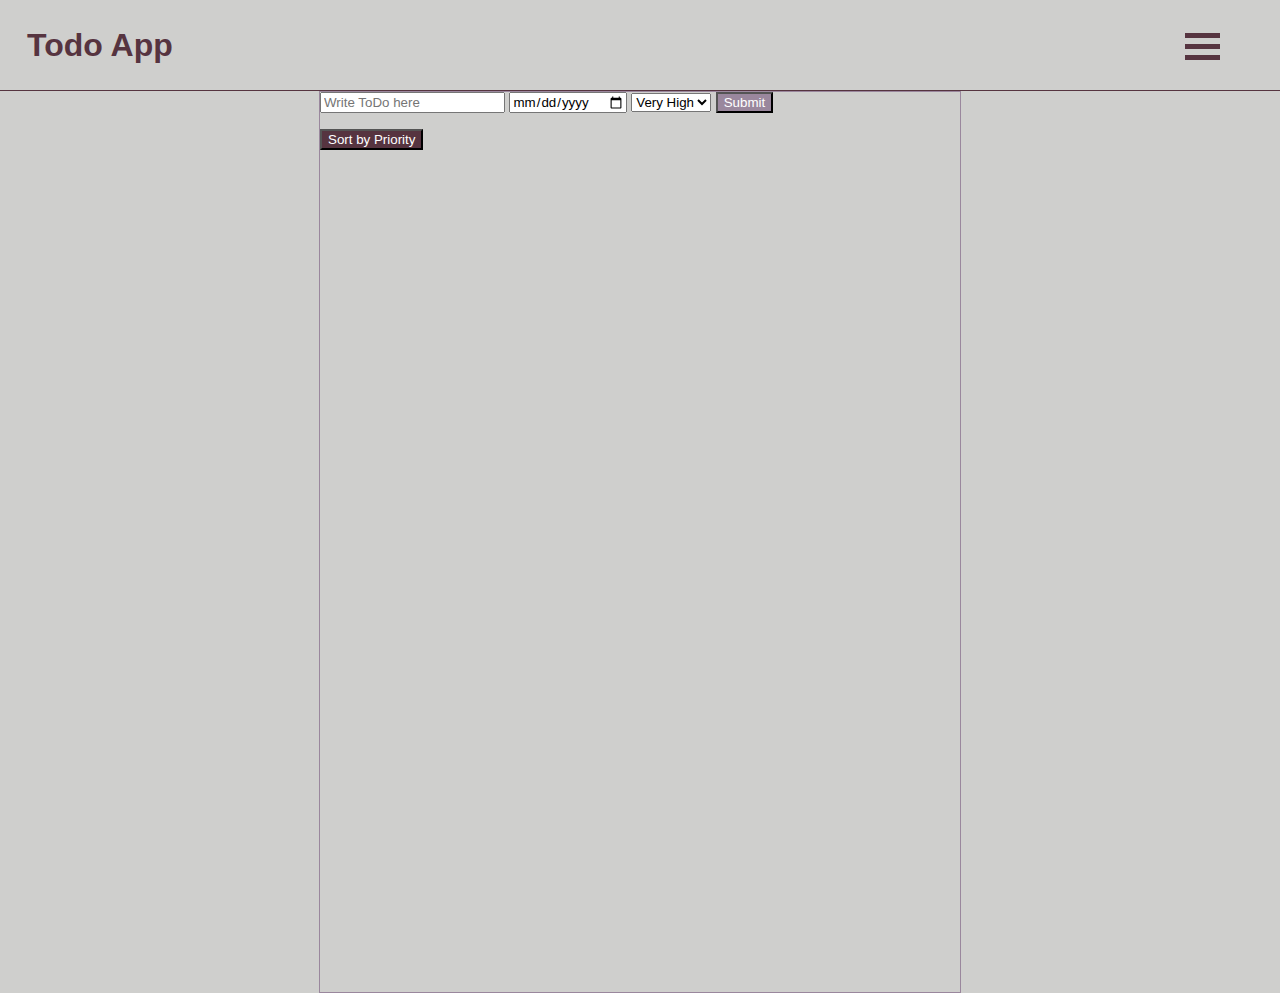
<file: todo-app/index.html>
<!DOCTYPE html>
<html lang="en">
<head>
    <meta charset="UTF-8">
    <meta http-equiv="X-UA-Compatible" content="IE=edge">
    <meta name="viewport" content="width=device-width, initial-scale=1.0">
    <title>Document</title>
    <link rel="stylesheet" href="styles.css">
</head>
<body>
    <div class="wrapper">
        <header class="wrapper__item wrapper__item--header">
            <div class="header__item header__item--logo">
                <h1>Todo App</h1>
            </div>
            <div class="header__item"></div>
            <div class="header__item header__item--menu-btn">
                <div class="button">
                    <div class="bar1"></div>
                    <div class="bar2"></div>
                    <div class="bar3"></div>
                  </div>
            </div>
        </header>

        <div class="bodyWrapper">
            <form id="todoForm" action="">
                <input type="text" placeholder="Write ToDo here" id="todoInput">
                <input type="date" min="2023-01-01" id="dueDate">
                <select type="select" id="priority">
                    <option value="1">Very High</option>
                    <option value="2">High</option>
                    <option value="3">Medium</option>
                    <option value="4">Low</option>
                    <option value="5">Very Low</option>
                </select>
                <input type="submit" value="Submit" id="todoSubmit">
            </form>
        
            <div class="todoWrapper">
                <ul id="todoList"></ul>
            </div>
        
            <button id="sortByPrio">Sort by Priority</button>
        </div>
    </div>
    <script src="script.js"></script>
</body>
</html>
</file>
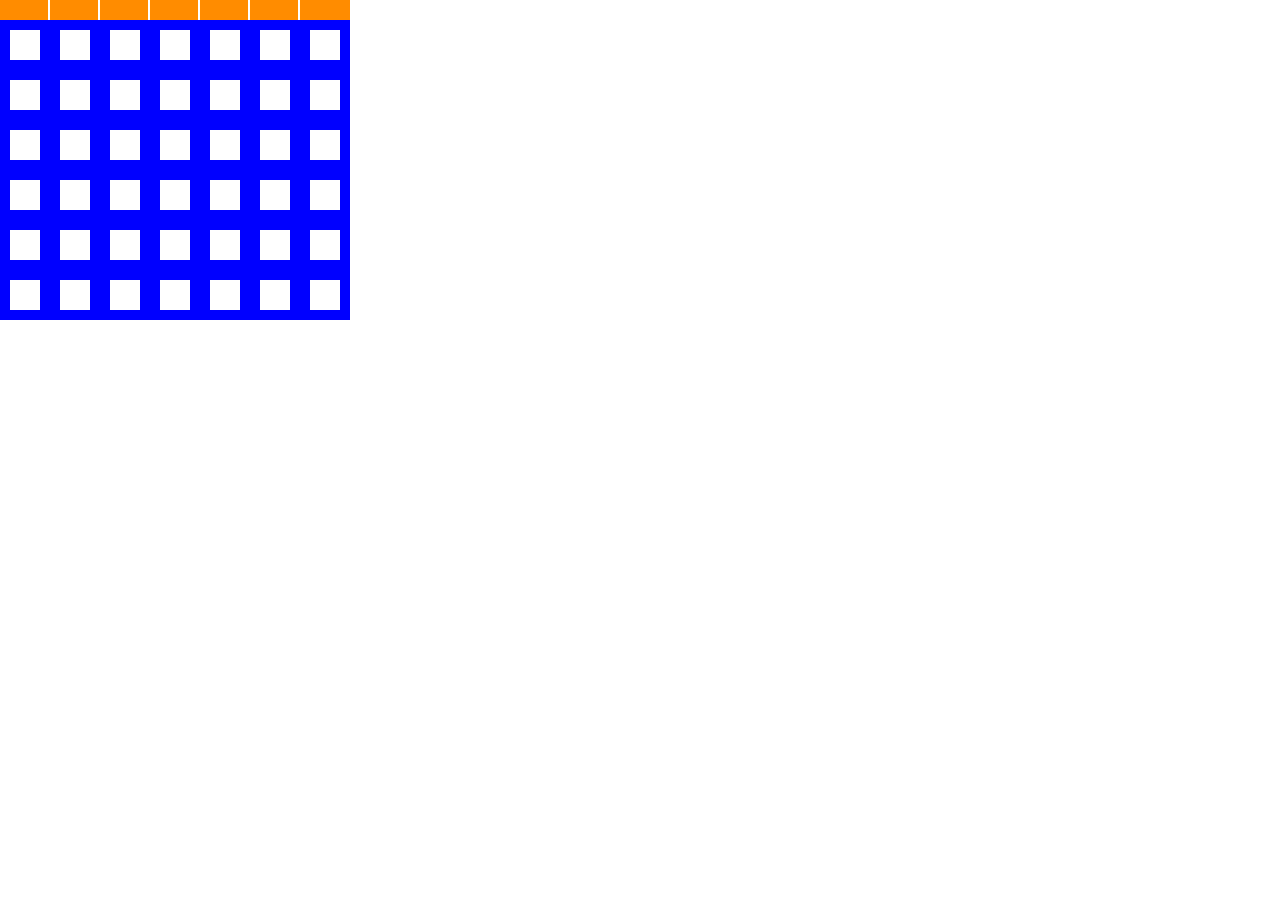
<file: dom/connect4/index.html>
<!DOCTYPE html>
<html lang="en">
<head>
    <meta charset="UTF-8">
    <meta http-equiv="X-UA-Compatible" content="IE=edge">
    <meta name="viewport" content="width=device-width, initial-scale=1.0">
    <title>Document</title>
    <link rel="stylesheet" href="style.css">
    <script src="./script.js"></script>
</head>
<body>
    
</body>
</html>
</file>
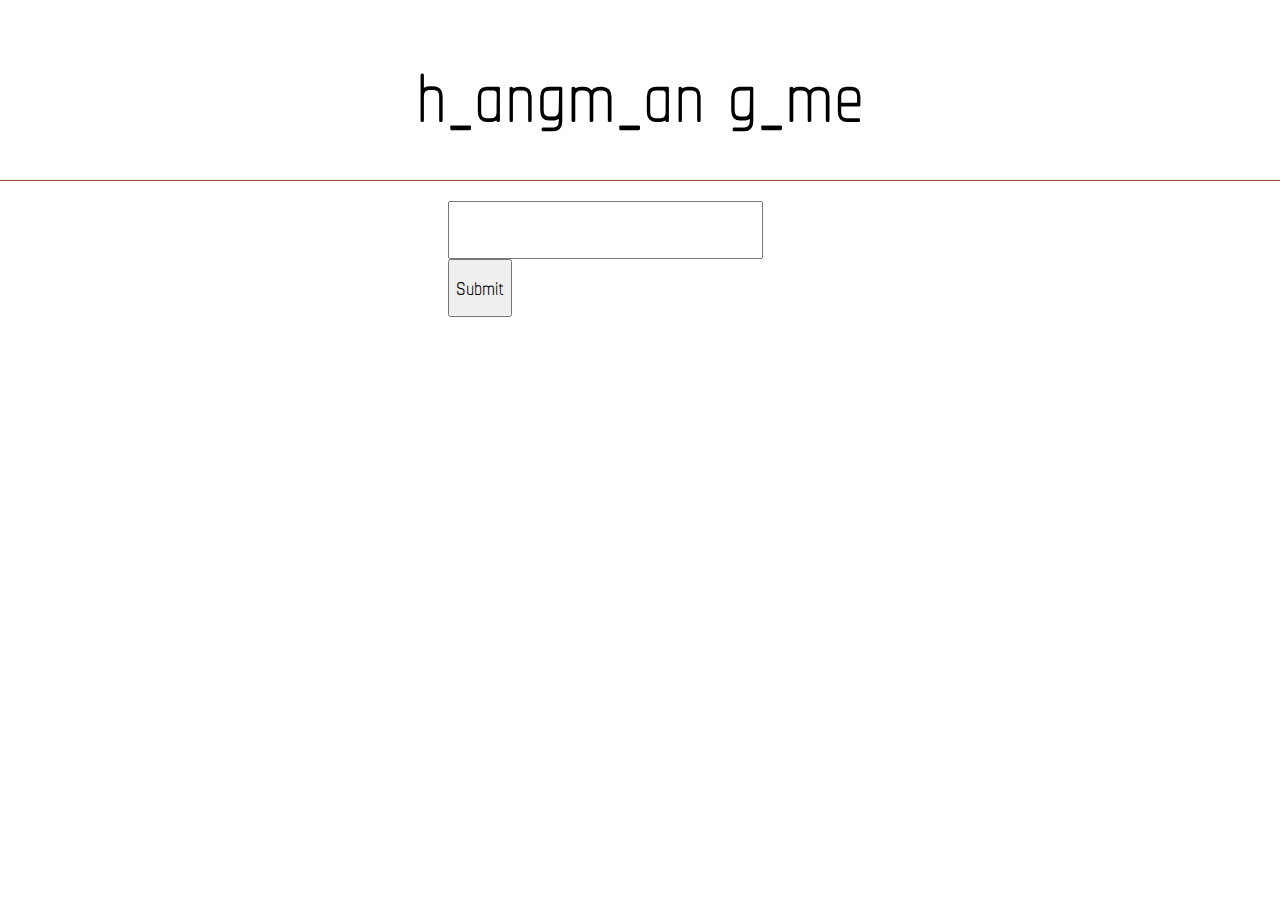
<file: dom/hangman/index.html>
<!DOCTYPE html>
<html lang="en">
<head>
    <meta charset="UTF-8">
    <meta http-equiv="X-UA-Compatible" content="IE=edge">
    <meta name="viewport" content="width=device-width, initial-scale=1.0">
    <title>Hangman Game</title>
    <link rel="stylesheet" href="styles.css">
    <link rel="preconnect" href="https://fonts.googleapis.com" />
    <link rel="preconnect" href="https://fonts.gstatic.com" crossorigin />
    <link
      href="https://fonts.googleapis.com/css2?family=Chathura:wght@100&display=swap"
      rel="stylesheet"
    />
</head>
<body>
    <header class="header">
        <div class="header__item header__item--title">h_angm_an g_me</div>
        <div class="header__item header__item--startButton"></div>
    </header>
    <div class="gameWrapper">
        <div class="inputForm" id="word">
            <form action="">
                <input type="text" id="wordInput">
                <input type="submit" value="Submit" id="wordSubmit">
            </form>
        </div>
        <div class="round"></div>
        <div class="gameScreen">

        </div>
        <div class="winnerWrapper"></div> 
        <div id="alphabet"></div>
    </div>
    <script src="script.js"></script>
</body>
</html>
</file>
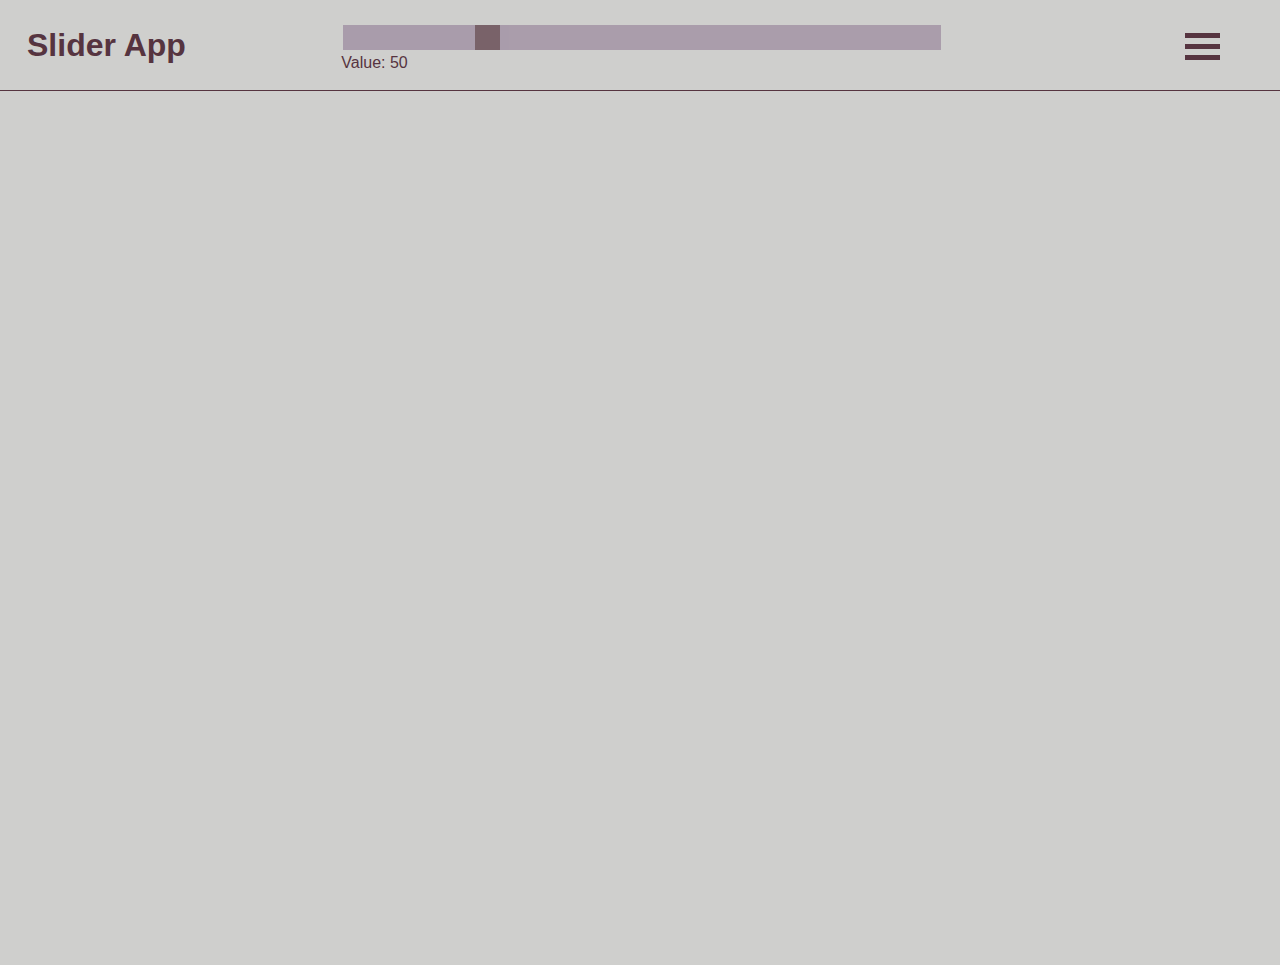
<file: dom/slider_blocks/index.html>
<!DOCTYPE html>
<html lang="en">
<head>
    <meta charset="UTF-8">
    <meta http-equiv="X-UA-Compatible" content="IE=edge">
    <meta name="viewport" content="width=device-width, initial-scale=1.0">
    <title>Document</title>
    <link rel="stylesheet" href="styles.css">
</head>
<body>
    
    <div class="wrapper">
        <header class="wrapper__item wrapper__item--header">
            <div class="header__item header__item--logo">
                <h1>Slider App</h1>
            </div>

            <div class="header__item header__item--slider">
              <input type="range" min="5" max="200" value="50" class="slider__item" id="boxSlider">
              <div class="slider__item slider__item--value">
                <span class="slider__item">Value: </span>
              <span id="sliderValue"><span>
                </div>
            </div>

            <div class="header__item header__item--menu-btn">
                <div class="button">
                    <div class="bar1"></div>
                    <div class="bar2"></div>
                    <div class="bar3"></div>
                  </div>
            </div>
        </header>
        <div class="wrapper__item wrapper__item--box">
            <div class="box__container"></div>
        </div>
        <div class="menu">
            <ul class="navbar">
                <li class="navbar__item">Home</li>
                <li class="navbar__item">Profile</li>
                <li class="navbar__item">About</li>
                <li class="navbar__item">Contact</li>
            </ul>
        </div>
    </div>
    <script src="scripts.js"></script>
</body>
</html>
</file>
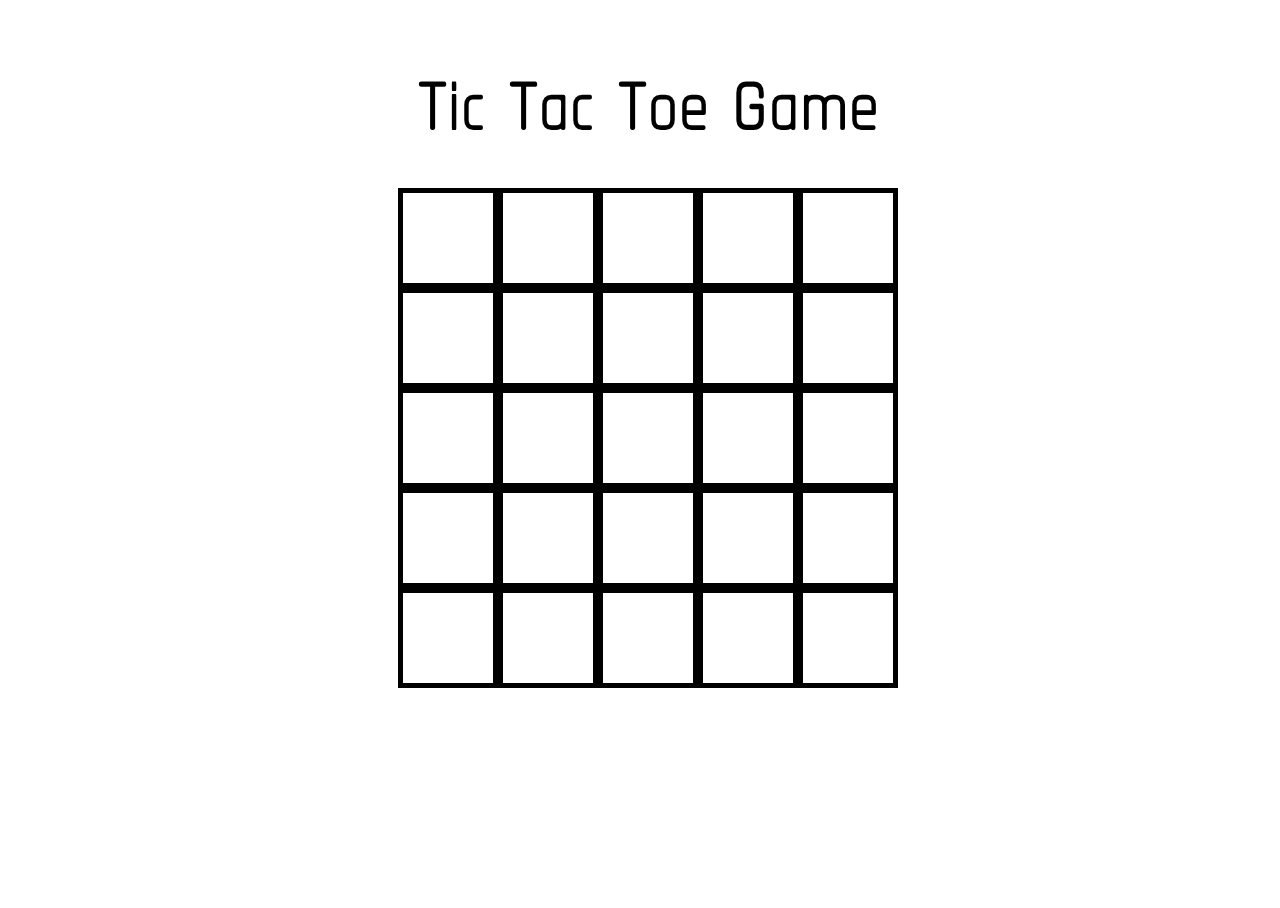
<file: dom/tic-tac-toe/index.html>
<!DOCTYPE html>
<html lang="en">
  <head>
    <meta charset="UTF-8" />
    <meta http-equiv="X-UA-Compatible" content="IE=edge" />
    <meta name="viewport" content="width=device-width, initial-scale=1.0" />
    <title>Tic Tac Toe Game</title>
    <link rel="stylesheet" href="styles.css" />
    <link rel="preconnect" href="https://fonts.googleapis.com" />
    <link rel="preconnect" href="https://fonts.gstatic.com" crossorigin />
    <link
      href="https://fonts.googleapis.com/css2?family=Chathura:wght@100&display=swap"
      rel="stylesheet"
    />
    <script src="tictactoe.js"></script>
  </head>
  <body>
    <header class="header">
      <h1>Tic Tac Toe Game</h1>
    </header>
    <div class="wrapper"></div>
  </body>
</html>
</file>
<file: todo-app/styles.css>
* {
  font-family: sans-serif;
}

body {
  margin: 0;
  background-color: #cfcfcd;
  color: #563440;
}

.wrapper {
  height: 100vh;
  width: 100vw;
}

.header__item--logo {
  flex-grow: 1;
}

.header__item--logo > h1 {
  color: #563440;
  margin: 3vh 0 0 3vh;
}

.wrapper__item--header {
  width: 100%;
  height: 10vh;
  display: flex;
  flex-direction: row;
  justify-content: space-between;
  border-bottom: thin solid #563440;
}

.header__item {
  width: 20vw;
  height: 100%;
}

.header__item--menu-btn {
  flex-grow: 1;
}

.button {
  float: right;
  margin-right: 4vw;
  margin-top: 2vh;
  padding: 1vh;
}

.button:hover {
  background-color: #9a879d;
}

.bar1,
.bar2,
.bar3 {
  width: 35px;
  height: 5px;
  background-color: #563440;
  margin: 6px 0;
  transition: 0.4s;
}

.change .bar1 {
  transform: translate(0, 11px) rotate(-45deg);
}

.change .bar2 {
  opacity: 0;
}

.change .bar3 {
  transform: translate(0, -11px) rotate(45deg);
}

button, #todoSubmit {
    background-color: #9a879d;
    color: white;
}

button {
    background-color: #563440;
}

.bodyWrapper {
    width: 50%;
    height: 100%;
    margin: auto;
    border: thin solid #9a879d;
}

#todoList {
    padding: 0;
}

.todo-item {
    width: 100%;
    height: 100px;
    display: flex;
    background-color: #9a879d;
}

.todo-item__elem {
    width: 100px;
    height: 100%;
    flex-grow: 1;
}

.todo-item__elem--prio {
    flex-grow: 0;
    display: flex;
    flex-direction: column;
    justify-content: center;
    align-items: center;
    gap: 5px;
}

.prio--box {
    height: 40px;
    width: 40px;
    font-size: 28px;
    text-align: center;
    background-color: #cfcfcd;
}

.todo-item__elem--infos {
    flex-grow: 3;
    display: flex;
    flex-direction: column;
}

.todo-item__elem--buttons {
    flex-grow: 0;
    width: 80px;
    display: flex;
    flex-direction: column;
    justify-content: space-around;
    align-items: center;
}

.delete-btn {
    height: 30px;
    width: 60px;
    flex-grow: 0;
}

.checked {
    opacity: 0.5;
}
</file>
<file: dom/connect4/style.css>
* {
    box-sizing: border-box;
}

body {
    margin: 0;
}

.board {
    display: flex;
}

.board__column {
    display: flex;
    flex-direction: column;
}

.board__cell {
    width: 50px;
    height: 50px;
    border: 10px solid blue;
}

.board__cell--player1 {
    background-color: yellow;
}

.board__cell--player2 {
    background-color: red;
}

.column__button {
    width: 50px;
    height: 20px;
    border: none;
    border-right: 2px solid #fff;
    background-color: darkorange;
    cursor: pointer;
}

.board__column:last-child .column__button {
    border-right: none;
}
</file>
<file: dom/hangman/styles.css>
* {
    font-family: 'Chathura', sans-serif;
    font-size: 32px;
}

body {
    margin: 0;
    height: 100vh;
    width: 100vw;
}

.header {
    height: 20vh;
    width: 100vw;
    border-bottom: thin solid sienna;
    font-family: 'Chathura', sans-serif;
}

.header__item--title {
    font-size: 120px;
    text-align: center;
}

.gameWrapper {
    position: relative;
    width: 60%;
    height: 79.8vh;
    margin: auto;
}
.inputForm {
    display: block;
    margin: auto;
    width: 50%;
    padding-top: 20px;
}

.round {
    width: 150px;
    font-size: 46px;
    position: absolute;
    top: 0px;
    padding-left: 40%;
}

#wordInput {
    width: 80%;
}

#letterInput {
    width: 80px;
}

.notVisible {
    visibility: hidden;
}

.winnerWrapper {
    width: 400px;
    height: 200px;
    font-size: 46px;
    display: flex;
    justify-content: center;
    align-items: center;
    margin-left: auto; 
    margin-right: auto;
}

.won {
    color: green;
}

.lost {
    color: red;
}

.gameScreen {
    margin-top: 20px;
    display: flex;
    flex-wrap: wrap;
    flex-direction: row;
    justify-content: center;
}

.box {
    height: 40px;
    width: 40px;
    margin: 5px;
    text-align: center;
    font-family: sans-serif;
    font-size: 32px;
}

.box--letter {
    border-bottom: 5px solid black;
}

.box--noLetter {
    border: none;
}

#alphabet {
    width: 450px;
    height: auto;
    display: flex;
    flex-wrap: wrap;
    margin-top: 50px;
    margin-left: auto;
    margin-right: auto;
    justify-content: center;
}

.alphabet__item {
    width: 50px;
    height: 50px;
    border: thin solid black;
    display: flex;
    justify-content: center;
    align-items: center;
}

.alphabet__item:hover {
    cursor: pointer;
}

.alphabet__item--tried {
    opacity: 0.5;
}

.alphabet__item--tried:hover {
    cursor: default;
}
</file>
<file: dom/slider_blocks/styles.css>
@keyframes slideIn {
  0% {
    transform: translateY(200%);
  }
  100% {
    transform: translateY(0%);
  }
}

* {
  font-family: sans-serif;
}

body {
  margin: 0;
  background-color: #cfcfcd;
  color: #563440;
}

.wrapper {
  height: 100vh;
  width: 100vw;
}

.header__item--logo {
  flex-grow: 1;
}

.header__item--logo > h1 {
  color: #563440;
  margin: 3vh 0 0 3vh;
}

.wrapper__item--header {
  width: 100%;
  height: 10vh;
  display: flex;
  flex-direction: row;
  justify-content: space-between;
  border-bottom: thin solid #563440;
}

.header__item {
  width: 20vw;
  height: 100%;
}

.header__item--slider {
  margin: auto;
  height: 50%;
  flex-grow: 4;
}

#boxSlider {
  -webkit-appearance: none;
  appearance: none;
  width: 100%;
  height: 25px;
  background: #9a879d;
  outline: none;
  opacity: 0.7;
  -webkit-transition: 0.2s;
  transition: opacity 0.2s;
}

#boxSlider:hover {
  opacity: 1;
}

#boxSlider::-webkit-slider-thumb {
  -webkit-appearance: none;
  appearance: none;
  width: 25px;
  height: 25px;
  background: #563440;
  cursor: pointer;
}

.header__item--menu-btn {
  flex-grow: 1;
}

.box__container {
  height: 90%;
  width: 90%;
  margin: 4rem auto;
  display: flex;
  flex-direction: row;
  flex-wrap: wrap;
  justify-content: center;
  align-content: flex-start;
}

.box {
  border: thin solid black;
  background: sappia;
  justify-content: flex-start;
  align-items: flex-start;
  height: 20px;
  width: 20px;
  margin: 0;
}

.wrapper__item--box {
  height: 90vh;
}

.button {
  float: right;
  margin-right: 4vw;
  margin-top: 2vh;
  padding: 1vh;
}

.button:hover {
  background-color: #9a879d;
}

.bar1,
.bar2,
.bar3 {
  width: 35px;
  height: 5px;
  background-color: #563440;
  margin: 6px 0;
  transition: 0.4s;
}

.change .bar1 {
  transform: translate(0, 11px) rotate(-45deg);
}

.change .bar2 {
  opacity: 0;
}

.change .bar3 {
  transform: translate(0, -11px) rotate(45deg);
}

.menu {
  display: none;
  height: 50%;
  position: absolute;
  top: 10vh;
  left: 0px;
  transition: top 3s;
}

.navbar {
  padding: 0;
  list-style: none;
  display: flex;
  flex-direction: column;
  justify-content: flex-start;
  align-items: center;
}

.navbar > li {
  display: table-cell;
  height: 100px;
  width: 100%;
  font-size: 26px;
  background-color: #563440;
  color: white;
  text-align: center;
  vertical-align: middle;
}

.navbar > li:hover {
  background-color: #9a879d;
}

.move-in {
  width: 100%;
  display: block;
  animation: slideIn 1s;
  position: absolute;
  top: 10vh;
  left: 0px;
}

.move-out {
  display: none;
}
</file>
<file: dom/tic-tac-toe/styles.css>
* {
    font-family: sans-serif;
    box-sizing: border-box;
    --cell-dimensions: 100px;
    --cells: 3;
}

html, body {
    width: 100%;
    height: 100%;
}

.header {
    height: 20vh;
    width: 100%;
    /* border-bottom: 2px solid sienna; */
}

.header > h1 {
    width:100%;
    font-family: 'Chathura', sans-serif;
    text-align: center;
    font-size: 120px;
    margin: auto;
}

.wrapper {
    width: 60%;
    height: 80vh;
    /* border-left: 2px solid sienna;
    border-right: 2px solid sienna; */
    margin: auto;
    display: flex;
    flex-direction: column;
    align-items: center;
}

.board {
    width: calc(var(--cell) * var(--cell-dimensions));
    display: flex;
    flex-direction: column;
}

.board__row {
    display: flex;
}

.board__cell {
    width: var(--cell-dimensions);
    height: var(--cell-dimensions);
    border: 5px solid black;
    font-size: 52px;
    display: flex;
    justify-content: center;
    align-items: center;
}

.board__cell--player1::after {
    content: 'X';
}


.board__cell--player2::after {
    content: 'O';
}

.winner {
    font-size: 52px;
    margin-top: 20px;
    display: flex;
    flex-direction: column;
    align-items: center;
}
</file>
